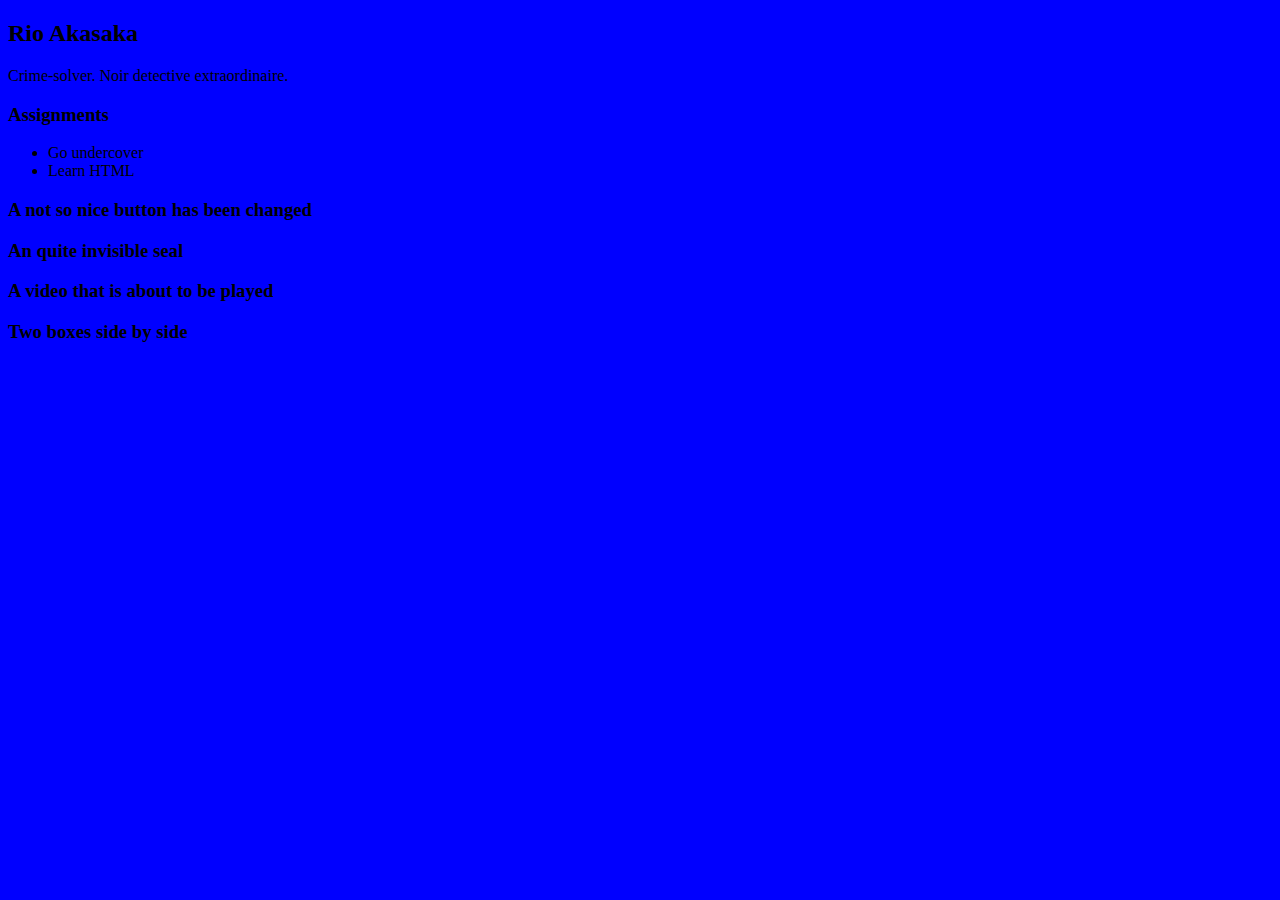
<file: lecture1/index.html>
<!DOCTYPE html>
<html>
	<head>
		<title>MyApp</title>
	</head>
	
	<style type="text/css">
	  body {
	  background:blue;
	  }
	</style>
	
	<body>
	 		<h2>Rio Akasaka</h2>
		<div id='bio'>Crime-solver. Noir detective extraordinaire.</div>
	 
	 	<h3>Assignments</h3>
		<ul id='assignments'>
			<li>Go undercover</li>
			<li>Learn HTML</li>
		</ul>
	
		<h3>A not so nice button has been changed</h3>

		<h3>An quite invisible seal</h3>

		<h3>A video that is about to be played</h3>

		<h3>Two boxes side by side</h3>

	</body>
</html>
</file>
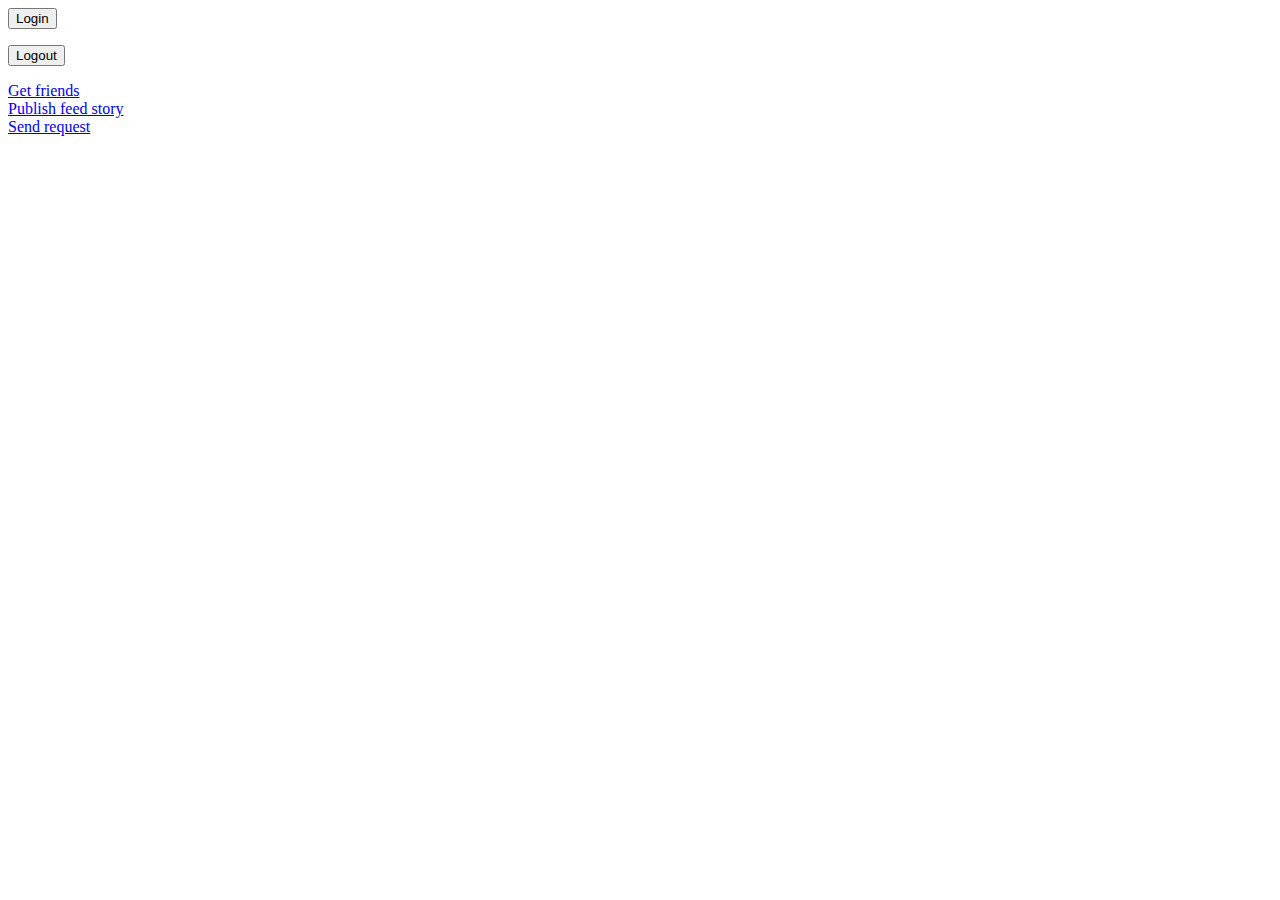
<file: week5/facebook-example/index.html>
<html>
<head>
  <title>Facebook Login</title>
  <meta name="viewport" content="initial-scale=1,minimum-scale=1,maximum-scale=1,user-scalable=no" />
  <meta property="og:title" content="Hello world" />
  <meta property="og:type" content="website" />
  <meta property="og:site_name" content="Hello World" />
  <meta property="og:description" content="Hello World!  This is my mobile web sample app." />
  <meta property="og:image" content="http://www.facebookmobileweb.com/hackbook/img/facebook_icon_large.png"/>
</head>
<body>
  <div id="fb-root"></div>
  <script>
    (function() {
      var e = document.createElement('script'); e.async = true;
          e.src = document.location.protocol + '//connect.facebook.net/en_US/all.js';
          document.getElementById('fb-root').appendChild(e);
          }());
  </script>
  
  <script>
    window.fbAsyncInit = function() {
      FB.init({ appId: '296344457137837', 
      status: true, 
      cookie: true,
      xfbml: true,
      oauth: true});
 
      FB.Event.subscribe('auth.statusChange', handleStatusChange);	
    };
  </script>
  
  <script>
   function handleStatusChange(response) {
     document.body.className = response.authResponse ? 'connected' : 'not_connected';
    
     if (response.authResponse) {
       console.log(response);
       updateUserInfo(response);
     }
   }
   </script>
   
   <div id="login">
     <p><button onClick="loginUser();">Login</button></p>
   </div>
   <div id="logout">
     <div id="user-info"></div>
     <p><button  onClick="FB.logout();">Logout</button></p>
   </div>
   
  <script>
    function loginUser() {    
      FB.login(function(response) { }, {scope:'email'});  	
    }
  </script>
  
  <style>
    body.connected #login { display: none; }
    body.connected #logout { display: block; }
    body.not_connected #login { display: block; }
    body.not_connected #logout { display: none; }
  </style>
  
  <div id="user-info"></div>
  <script>
    function updateUserInfo(response) {
      FB.api('/me', function(response) {
        document.getElementById('user-info').innerHTML = '<img src="https://graph.facebook.com/' + response.id + '/picture">' + response.name;
      });
    }
  </script>

  <a href="#" onclick="getUserFriends();">Get friends</a><br>
  <div id="user-friends"></div>
  <script>
  function getUserFriends() {
    FB.api('/me/friends&fields=name,picture', function(response) {
      console.log('Got friends: ', response);
      
      if (!response.error) {
        var markup = '';
        
        var friends = response.data;
        
        for (var i=0; i < friends.length && i < 25; i++) {
          var friend = friends[i];
          
          markup += '<img src="' + friend.picture.data.url + '"> ' + friend.name + '<br>';
        }
        
        document.getElementById('user-friends').innerHTML = markup;
      }
    });
  }
  </script>
 
  <a href="#" onclick="publishStory();">Publish feed story</a><br>
  <script>
  function publishStory() {
    FB.ui({
      method: 'feed',
      name: 'I\'m building a social mobile web app!',
      caption: 'This web app is going to be awesome.',
      description: 'Check out Facebook\'s developer site to start building.',
      link: 'http://www.facebookmobileweb.com/hello',
      picture: 'http://www.facebookmobileweb.com/hackbook/img/facebook_icon_large.png'
    }, 
    function(response) {
      console.log('publishStory response: ', response);
    });
    return false;
  }
  </script>
  
  <a href="#" onclick="sendRequest();">Send request</a><br>
  <script>
  function sendRequest() {
    FB.ui({
      method: 'apprequests',
      message: 'invites you to learn how to make your mobile web app social',
    }, 
    function(response) {
      console.log('sendRequest response: ', response);
    });
  }
  </script>
  
</body>
</html>
</file>
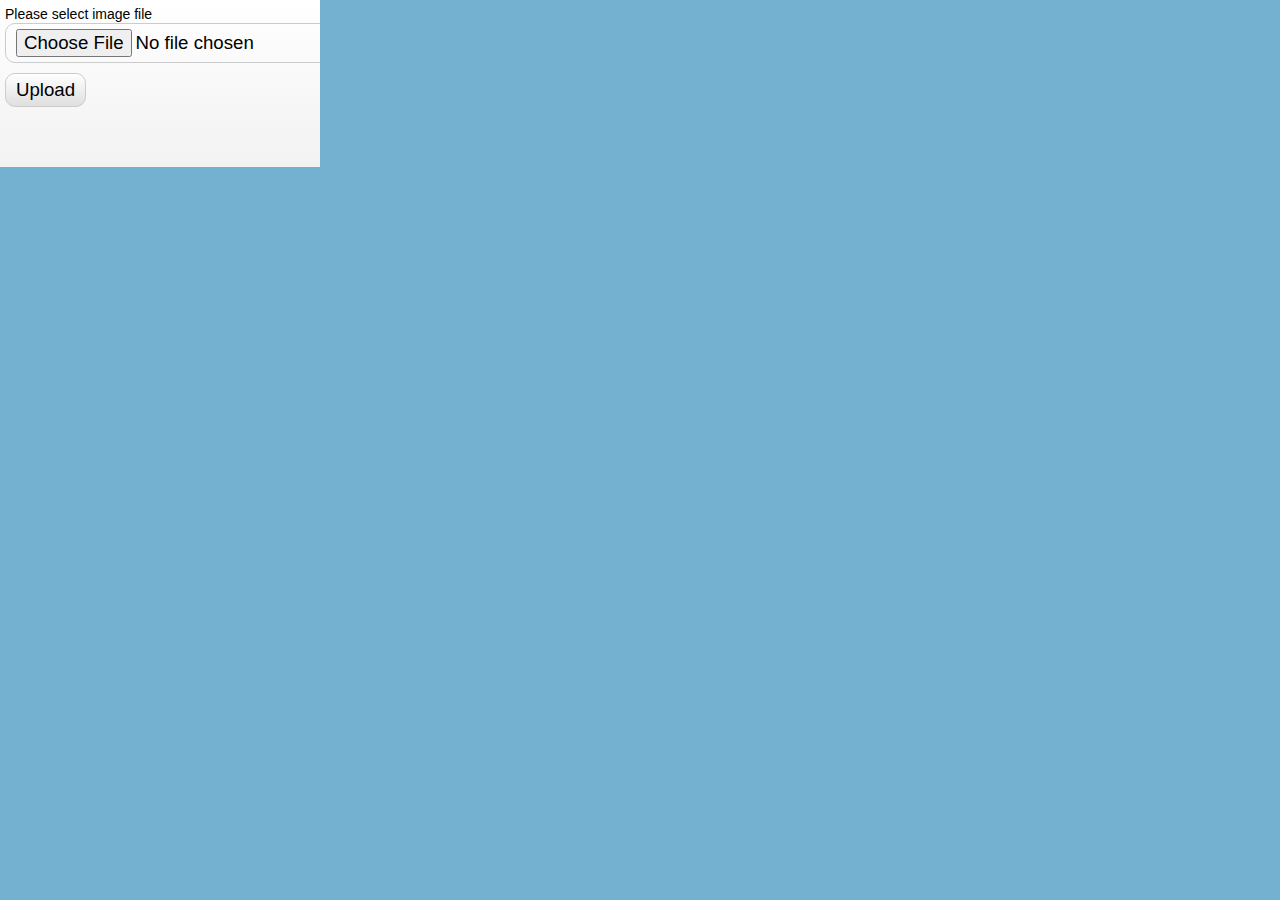
<file: week5/upload-example/index.html>
<!DOCTYPE html>
<html lang="en" >
    <head>
        <meta charset="utf-8" />
        <title>UploadPhoto</title>
        <link rel="apple-touch-icon" href="appicon.png" />
	    <link rel="apple-touch-startup-image" href="startup.png">
	    <meta name="apple-mobile-web-app-capable" content="yes">

	    <meta name="viewport" content="width=device-width, initial-scale=1">
        <link href="css/main.css" rel="stylesheet" type="text/css" />
        <script src="js/script.js"></script>
    </head>
    <body>
       
        <div class="container">
            
            <div class="upload_form_cont">
                <form id="upload_form" enctype="multipart/form-data" method="post" action="upload.php">
                    <div>
                        <div><label for="image_file">Please select image file</label></div>
                        <div><input type="file" name="image_file" id="image_file" onchange="fileSelected();" /></div>
                    </div>
                    <div>
                        <input type="button" value="Upload" onclick="startUploading()" />
                    </div>
                    <div id="fileinfo">
                        <div id="filename"></div>
                        <div id="filesize"></div>
                        <div id="filetype"></div>
                        <div id="filedim"></div>
                    </div>
                    <div id="error">You should select valid image files only!</div>
                    <div id="error2">An error occurred while uploading the file</div>
                    <div id="abort">The upload has been canceled by the user or the browser dropped the connection</div>
                    <div id="warnsize">Your file is very big. We can't accept it. Please select more small file</div>

                    <div id="progress_info">
                        <div id="progress"></div>
                        <div id="progress_percent">&nbsp;</div>
                        <div class="clear_both"></div>
                        <div>
                            <div id="speed">&nbsp;</div>
                            <div id="remaining">&nbsp;</div>
                            <div id="b_transfered">&nbsp;</div>
                            <div class="clear_both"></div>
                        </div>
                        <div id="upload_response"></div>
                    </div>
                </form>

                <img id="preview" />
            </div>
        </div>
    </body>
</html>
</file>
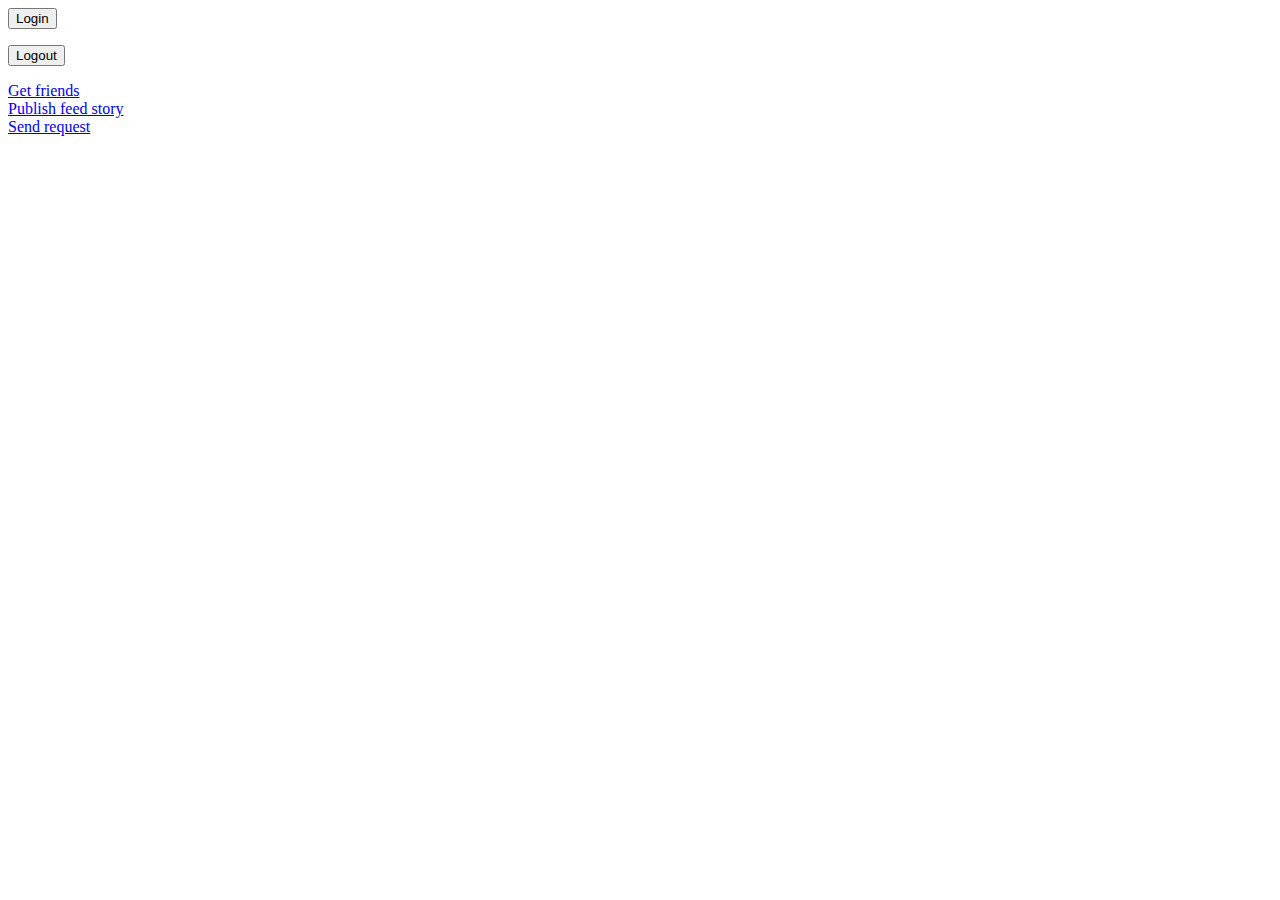
<file: week5/week5-final/facebook-example/index.html>
<html>
<head>
  <title>Hello World</title>
  <meta name="viewport" content="initial-scale=1,minimum-scale=1,maximum-scale=1,user-scalable=no" />
  <meta property="og:title" content="Hello world" />
  <meta property="og:type" content="website" />
  <meta property="og:site_name" content="Hello World" />
  <meta property="og:description" content="Hello World!  This is my mobile web sample app." />
  <meta property="og:image" content="http://www.facebookmobileweb.com/hackbook/img/facebook_icon_large.png"/>
</head>
<body>
  <div id="fb-root"></div>
  <script>
    (function() {
      var e = document.createElement('script'); e.async = true;
          e.src = document.location.protocol + '//connect.facebook.net/en_US/all.js';
          document.getElementById('fb-root').appendChild(e);
          }());
  </script>
  
  <script>
    window.fbAsyncInit = function() {
      FB.init({ appId: '226909127331855', 
      status: true, 
      cookie: true,
      xfbml: true,
      oauth: true});
 
      FB.Event.subscribe('auth.statusChange', handleStatusChange);	
    };
  </script>
  
  <script>
   function handleStatusChange(response) {
     document.body.className = response.authResponse ? 'connected' : 'not_connected';
    
     if (response.authResponse) {
       console.log(response);
       updateUserInfo(response);
     }
   }
   </script>
   
   <div id="login">
     <p><button onClick="loginUser();">Login</button></p>
   </div>
   <div id="logout">
     <div id="user-info"></div>
     <p><button  onClick="FB.logout();">Logout</button></p>
   </div>
   
  <script>
    function loginUser() {    
      FB.login(function(response) { }, {scope:'email'});  	
    }
  </script>
  
  <style>
    body.connected #login { display: none; }
    body.connected #logout { display: block; }
    body.not_connected #login { display: block; }
    body.not_connected #logout { display: none; }
  </style>
  
  <div id="user-info"></div>
  <script>
    function updateUserInfo(response) {
      FB.api('/me', function(response) {
        document.getElementById('user-info').innerHTML = '<img src="https://graph.facebook.com/' + response.id + '/picture">' + response.name;
      });
    }
  </script>

  <a href="#" onclick="getUserFriends();">Get friends</a><br>
  <div id="user-friends"></div>
  <script>
  function getUserFriends() {
    FB.api('/me/friends&fields=name,picture', function(response) {
      console.log('Got friends: ', response);
      
      if (!response.error) {
        var markup = '';
        
        var friends = response.data;
        
        for (var i=0; i < friends.length && i < 25; i++) {
          var friend = friends[i];
          
          markup += '<img src="' + friend.picture + '"> ' + friend.name + '<br>';
        }
        
        document.getElementById('user-friends').innerHTML = markup;
      }
    });
  }
  </script>
 
  <a href="#" onclick="publishStory();">Publish feed story</a><br>
  <script>
  function publishStory() {
    FB.ui({
      method: 'feed',
      name: 'I\'m building a social mobile web app!',
      caption: 'This web app is going to be awesome.',
      description: 'Check out Facebook\'s developer site to start building.',
      link: 'http://www.facebookmobileweb.com/hello',
      picture: 'http://www.facebookmobileweb.com/hackbook/img/facebook_icon_large.png'
    }, 
    function(response) {
      console.log('publishStory response: ', response);
    });
    return false;
  }
  </script>
  
  <a href="#" onclick="sendRequest();">Send request</a><br>
  <script>
  function sendRequest() {
    FB.ui({
      method: 'apprequests',
      message: 'invites you to learn how to make your mobile web app social',
    }, 
    function(response) {
      console.log('sendRequest response: ', response);
    });
  }
  </script>
  
  <fb:like></fb:like>
</body>
</html>
</file>
<file: week5/upload-example/css/main.css>
*{
    margin:0;
    padding:0;
}
body {
    background-color:#74b1d1;
    color:#fff;
    font:14px/1.3 Arial,sans-serif;
}
header {
    background-color:#212121;
    box-shadow: 0 -1px 2px #111111;
    display:block;
    height:70px;
    position:relative;
    width:100%;
    z-index:100;
}
header h2{
    font-size:22px;
    font-weight:normal;
    left:50%;
    margin-left:-400px;
    padding:22px 0;
    position:absolute;
    width:320px;
}
header a.stuts,a.stuts:visited{
    border:none;
    text-decoration:none;
    color:#fcfcfc;
    font-size:14px;
    left:50%;
    line-height:31px;
    margin:23px 0 0 110px;
    position:absolute;
    top:0;
}
header .stuts span {
    font-size:22px;
    font-weight:bold;
    margin-left:5px;
}
.container {
    overflow:hidden;
    width:320px;
}
.contr {
    background-color:#212121;
    padding:10px 0;
    text-align:center;

    border-radius:10px 10px 0 0;
    -moz-border-radius:10px 10px 0 0;
    -webkit-border-radius:10px 10px 0 0;
}

.upload_form_cont {
    background: -moz-linear-gradient(#ffffff, #f2f2f2);
    background: -ms-linear-gradient(#ffffff, #f2f2f2);
    background: -webkit-gradient(linear, left top, left bottom, color-stop(0%, #ffffff), color-stop(100%, #f2f2f2));
    background: -webkit-linear-gradient(#ffffff, #f2f2f2);
    background: -o-linear-gradient(#ffffff, #f2f2f2);
    filter: progid:DXImageTransform.Microsoft.gradient(startColorstr='#ffffff', endColorstr='#f2f2f2');
    -ms-filter: "progid:DXImageTransform.Microsoft.gradient(startColorstr='#ffffff', endColorstr='#f2f2f2')";
    background: linear-gradient(#ffffff, #f2f2f2);

    color:#000;
    overflow:hidden;
}
#upload_form {
    float:left;
    padding:5px;
    width:320px;
}
#preview {
    background-color:#fff;
    display:block;
    float:left;
    width:200px;
}
#upload_form > div {
    margin-bottom:10px;
}
#speed,#remaining {
    float:left;
    width:100px;
}
#b_transfered {
    float:right;
    text-align:right;
}
.clear_both {
    clear:both;
}
input {
    border-radius:10px;
    -moz-border-radius:10px;
    -ms-border-radius:10px;
    -o-border-radius:10px;
    -webkit-border-radius:10px;

    border:1px solid #ccc;
    font-size:14pt;
    padding:5px 10px;
}
input[type=button] {
    background: -moz-linear-gradient(#ffffff, #dfdfdf);
    background: -ms-linear-gradient(#ffffff, #dfdfdf);
    background: -webkit-gradient(linear, left top, left bottom, color-stop(0%, #ffffff), color-stop(100%, #dfdfdf));
    background: -webkit-linear-gradient(#ffffff, #dfdfdf);
    background: -o-linear-gradient(#ffffff, #dfdfdf);
    filter: progid:DXImageTransform.Microsoft.gradient(startColorstr='#ffffff', endColorstr='#dfdfdf');
    -ms-filter: "progid:DXImageTransform.Microsoft.gradient(startColorstr='#ffffff', endColorstr='#dfdfdf')";
    background: linear-gradient(#ffffff, #dfdfdf);
}
#image_file {
    width:400px;
}
#progress_info {
    font-size:10pt;
}
#fileinfo,#error,#error2,#abort,#warnsize {
    color:#aaa;
    display:none;
    font-size:10pt;
    font-style:italic;
    margin-top:10px;
}
#progress {
    border:1px solid #ccc;
    display:none;
    float:left;
    height:14px;

    border-radius:10px;
    -moz-border-radius:10px;
    -ms-border-radius:10px;
    -o-border-radius:10px;
    -webkit-border-radius:10px;

    background: -moz-linear-gradient(#66cc00, #4b9500);
    background: -ms-linear-gradient(#66cc00, #4b9500);
    background: -webkit-gradient(linear, left top, left bottom, color-stop(0%, #66cc00), color-stop(100%, #4b9500));
    background: -webkit-linear-gradient(#66cc00, #4b9500);
    background: -o-linear-gradient(#66cc00, #4b9500);
    filter: progid:DXImageTransform.Microsoft.gradient(startColorstr='#66cc00', endColorstr='#4b9500');
    -ms-filter: "progid:DXImageTransform.Microsoft.gradient(startColorstr='#66cc00', endColorstr='#4b9500')";
    background: linear-gradient(#66cc00, #4b9500);
}
#progress_percent {
    float:right;
}
#upload_response {
    margin-top: 10px;
    padding: 20px;
    overflow: hidden;
    display: none;
    border: 1px solid #ccc;

    border-radius:10px;
    -moz-border-radius:10px;
    -ms-border-radius:10px;
    -o-border-radius:10px;
    -webkit-border-radius:10px;

    box-shadow: 0 0 5px #ccc;
    background: -moz-linear-gradient(#bbb, #eee);
    background: -ms-linear-gradient(#bbb, #eee);
    background: -webkit-gradient(linear, left top, left bottom, color-stop(0%, #bbb), color-stop(100%, #eee));
    background: -webkit-linear-gradient(#bbb, #eee);
    background: -o-linear-gradient(#bbb, #eee);
    filter: progid:DXImageTransform.Microsoft.gradient(startColorstr='#bbb', endColorstr='#eee');
    -ms-filter: "progid:DXImageTransform.Microsoft.gradient(startColorstr='#bbb', endColorstr='#eee')";
    background: linear-gradient(#bbb, #eee);
}
</file>
